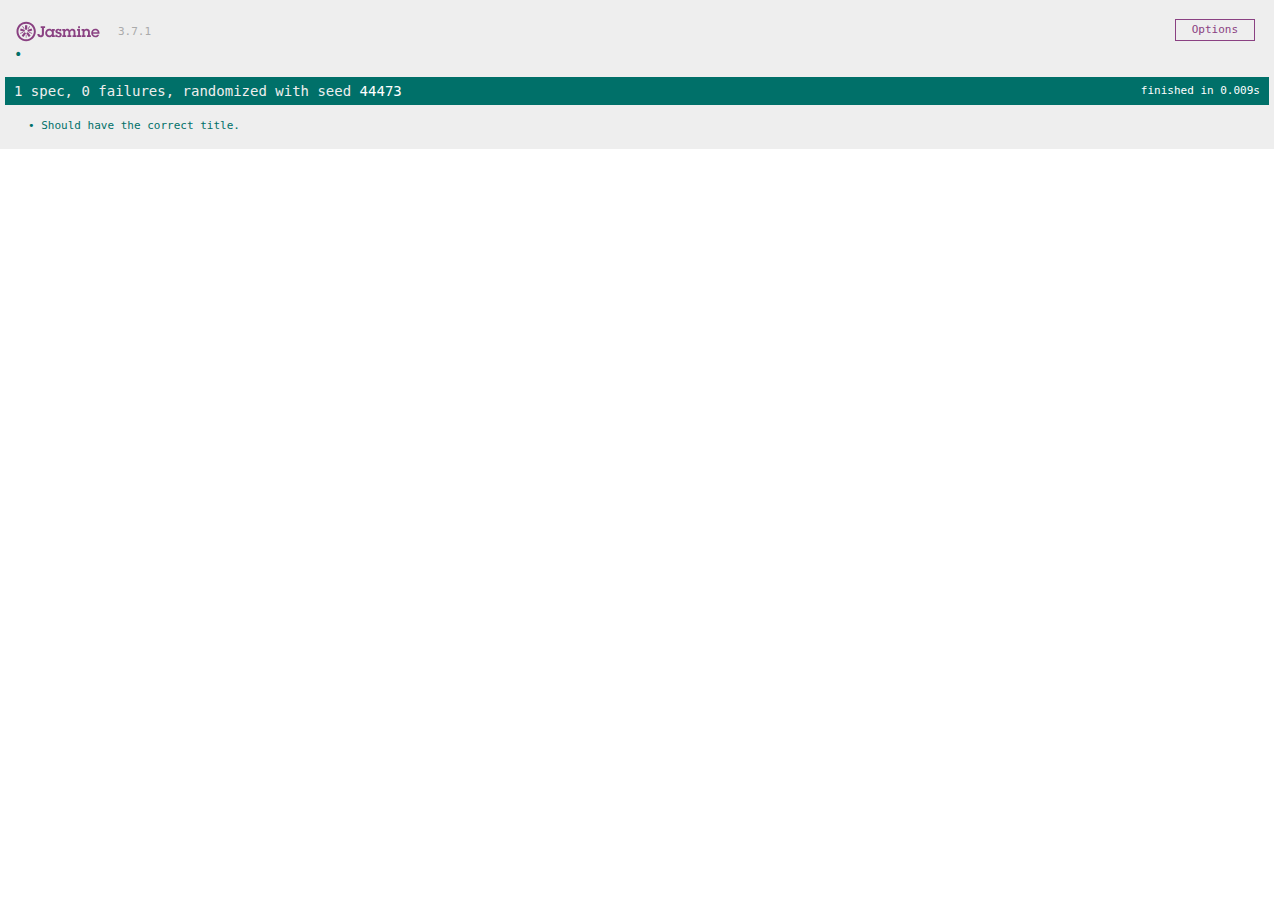
<file: intro/firstSpec/index.html>
<!DOCTYPE html>
<html lang="en">
<head>
  <meta charset="UTF-8">
  <meta http-equiv="X-UA-Compatible" content="IE=edge">
  <meta name="viewport" content="width=device-width, initial-scale=1.0">
  <link rel="icon" type="image/png" href="/intro/firstSpec/lib/jasmine_favicon.png" >
  <link rel="stylesheet" href="lib/jasmine.css" >
  <title>My First Spec</title>
  <script type="text/javascript" src="lib/jasmine.js"></script>
  <script type="text/javascript" src="lib/jasmine-html.js"></script>
  <script type="text/javascript" src="lib/boot.js"></script>
  <script type="text/javascript" src="spec.js"></script>
</head>
<body>
  
</body>
</html>
</file>
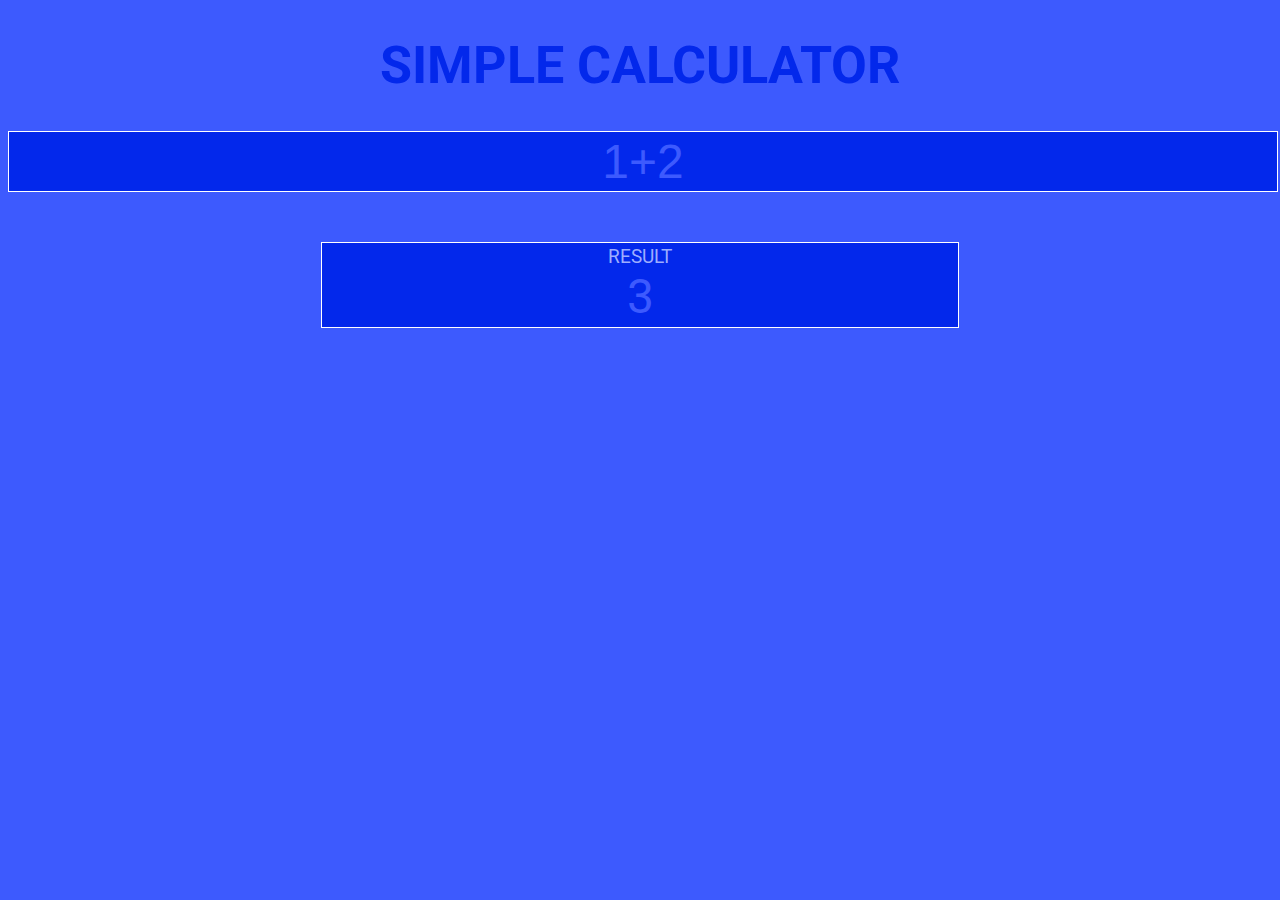
<file: jasmine_functions/simple_calc.html>
<!DOCTYPE html>
<html lang="en">
<head>
  <meta charset="UTF-8">
  <meta http-equiv="X-UA-Compatible" content="IE=edge">
  <meta name="viewport" content="width=device-width, initial-scale=1.0">
  <title>Simple Calculator</title>
  <link rel="stylesheet" href="style.css" >
  <link rel="preconnect" href="https://fonts.googleapis.com">
  <link rel="preconnect" href="https://fonts.gstatic.com" crossorigin>
  <link rel="preconnect" href="https://fonts.googleapis.com">
  <link rel="preconnect" href="https://fonts.gstatic.com" crossorigin>
  <link rel="preconnect" href="https://fonts.googleapis.com">
  <link rel="preconnect" href="https://fonts.gstatic.com" crossorigin>
  <link href="https://fonts.googleapis.com/css2?family=Roboto:wght@700&display=swap" rel="stylesheet">  
  <script type="text/javascript" src="main.js"></script>
  <script type="text/javascript" src="calc.js"></script>
</head>
<body class="body">
  <h1 class="title">Simple Calculator</h1>

  <input 
    class="input" 
    type="text"
    title="calculator" 
    placeholder="Enter operation"
    value="1+2"
    onchange="calculate(this.value)"
  />
  
  <div class="result-container">
    <div class="title">Result</div>
    <span id="result">3</span>
  </div>
</body>
</html>
</file>
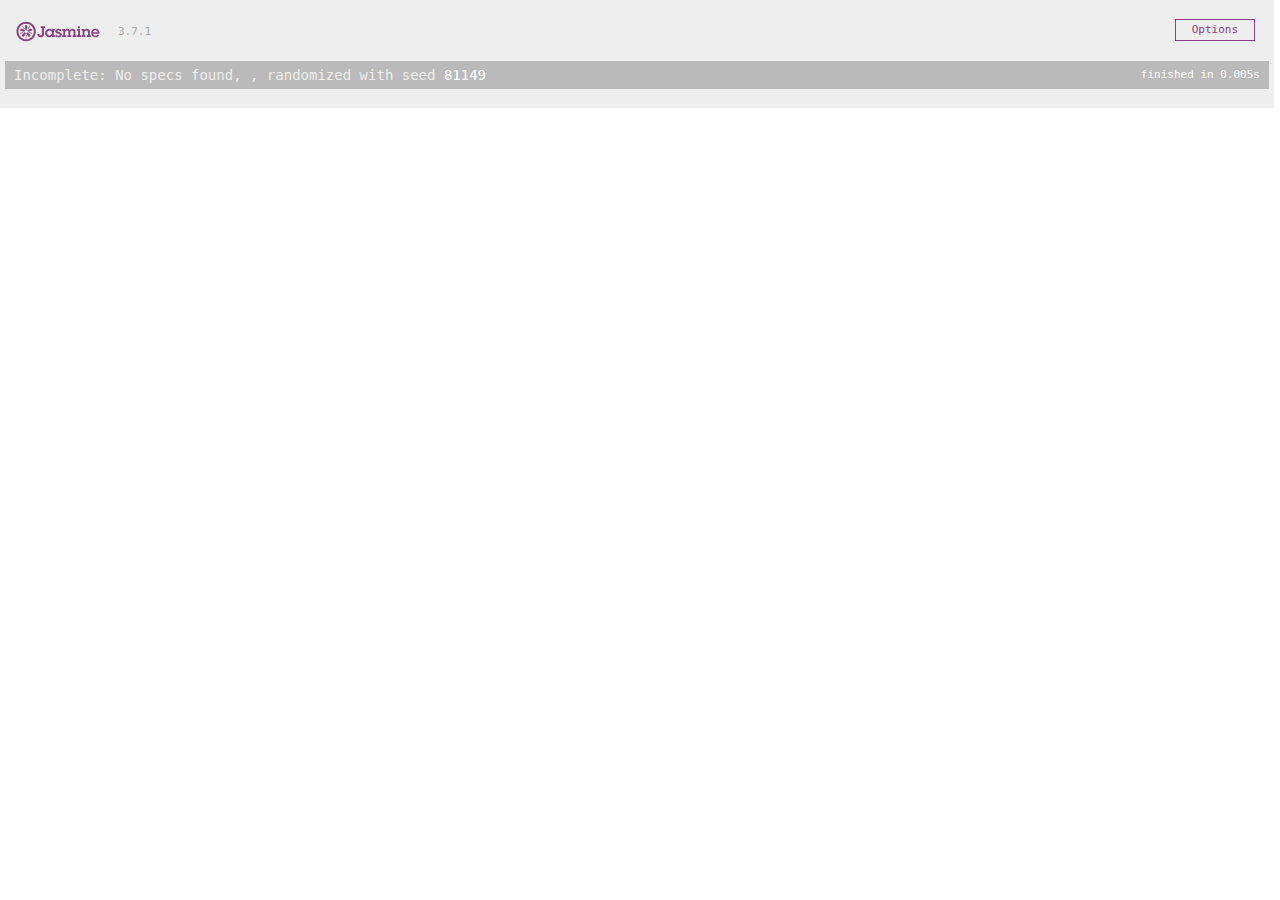
<file: jasmine_functions/spec_runner.html>
<!DOCTYPE html>
<html>
<head>
  <meta charset="utf-8">
  <title>Simple Calculator</title>

  <link rel="shortcut icon" type="image/png" href="lib/jasmine_favicon.png">
  <link rel="stylesheet" href="lib/jasmine.css">

  <script src="lib/jasmine.js"></script>
  <script src="lib/jasmine-html.js"></script>
  <script src="lib/boot.js"></script>

  <!-- TODO: Include our own specs -->
</head>

<body>
</body>
</html>
</file>
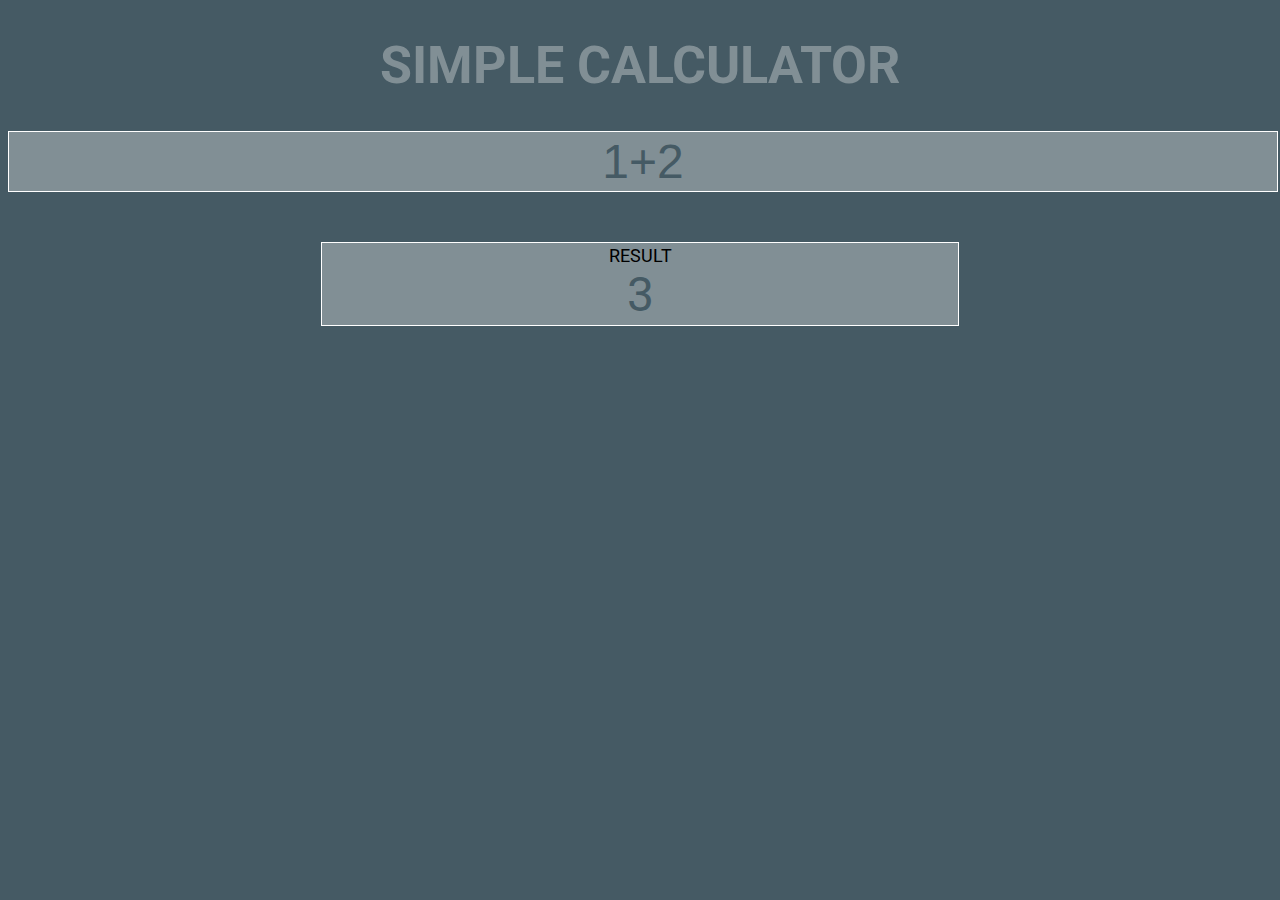
<file: intro/jasmine-casts-1.0/2. Jasmine functions/end/simple-calculator.html>
<!DOCTYPE html>
<html>
<head>
  <meta charset="utf-8">
  <title>Simple calculator</title>

  <link rel="stylesheet" href="style.css">
  <link href="https://fonts.googleapis.com/css?family=Roboto" rel="stylesheet">

  <script src="calculator.js"></script>
  <script src="main.js"></script>
</head>
<body class="body">
  <h1 class="title">Simple calculator</h1>

  <input
    class="input"
    type="text"
    title="calculator"
    placeholder="Enter operation"
    value="1+2"
    onchange="calculate(this.value)"
  />

  <div class="result-container">
    <div class="title">Result</div>
    <span id="result">3</span>
  </div>
</body>
</html>
</file>
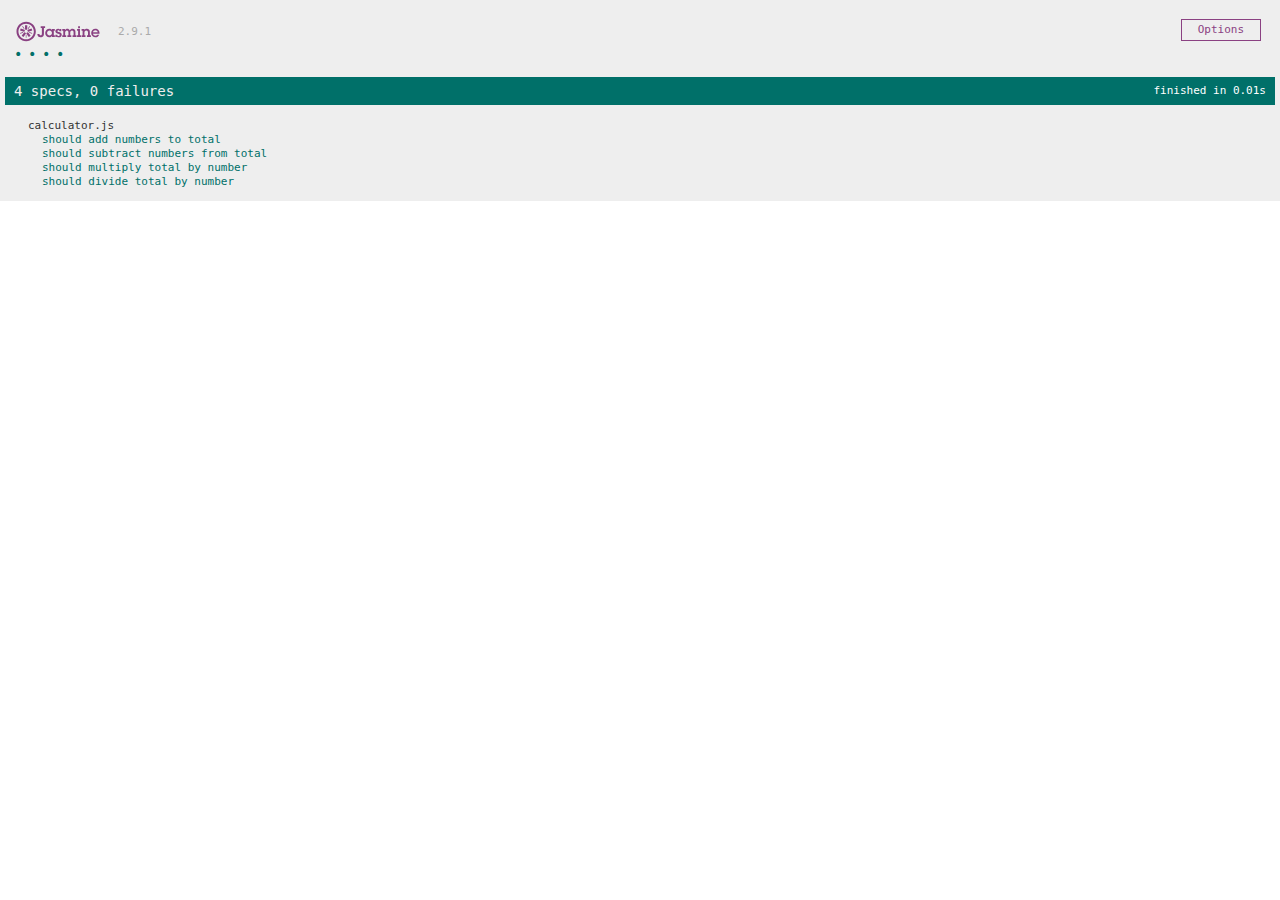
<file: intro/jasmine-casts-1.0/2. Jasmine functions/end/spec-runner.html>
<!DOCTYPE html>
<html>
<head>
  <meta charset="utf-8">
  <title>Simple calculator</title>

  <link rel="stylesheet" href="lib/jasmine.css">

  <script src="lib/jasmine.js"></script>
  <script src="lib/jasmine-html.js"></script>
  <script src="lib/boot.js"></script>

  <script src="calculator.js"></script>
  <script src="calculator.spec.js"></script>
</head>
</html>
</file>
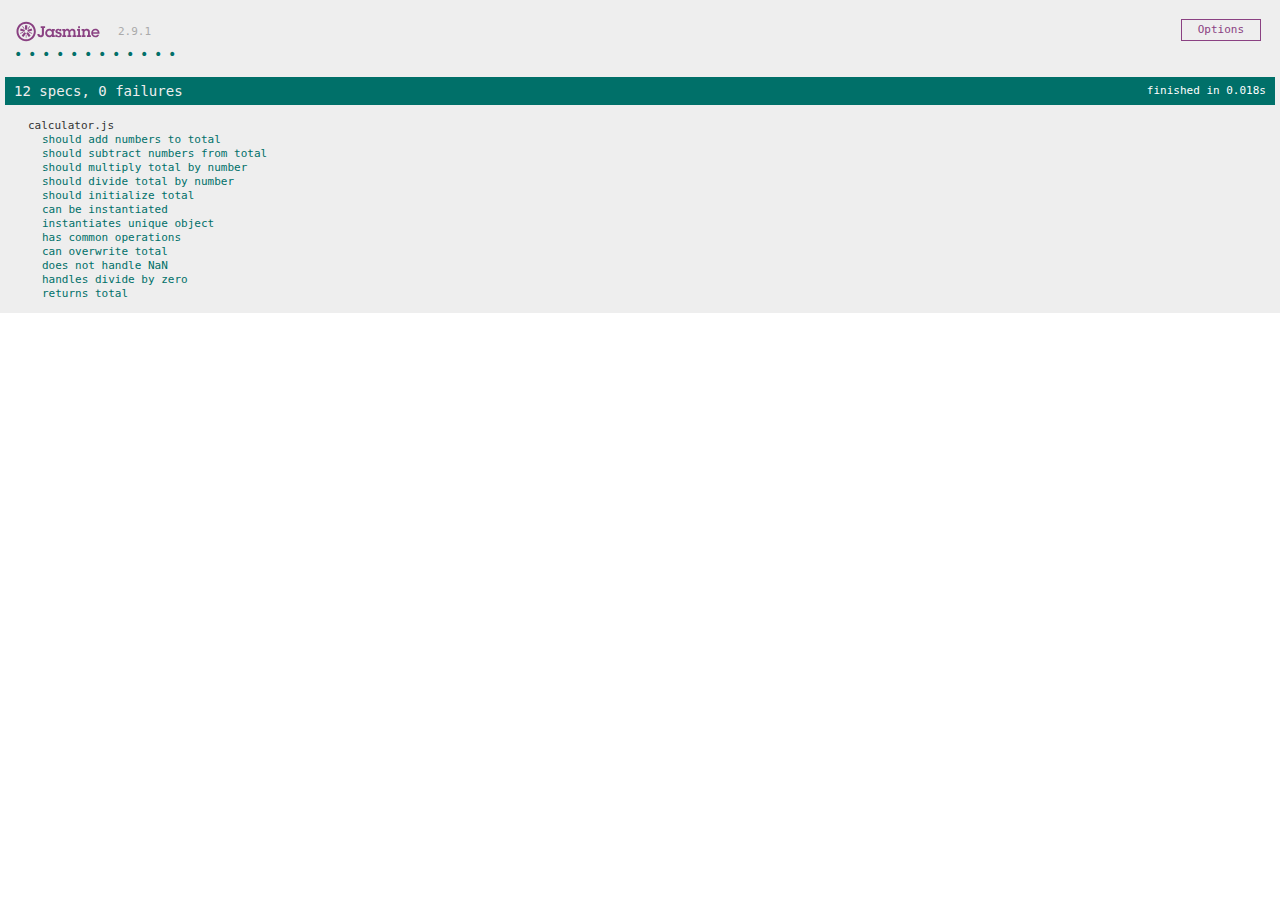
<file: intro/jasmine-casts-1.0/3. Matchers/end/spec-runner.html>
<!DOCTYPE html>
<html>
<head>
  <meta charset="utf-8">
  <title>Simple calculator</title>

  <link rel="stylesheet" href="lib/jasmine.css">

  <script src="lib/jasmine.js"></script>
  <script src="lib/jasmine-html.js"></script>
  <script src="lib/boot.js"></script>
  <script src="lib/jasmine-matchers.js"></script>
  <script src="custom-matchers.js"></script>

  <script src="calculator.js"></script>
  <script src="calculator.spec.js"></script>
</head>
</html>
</file>
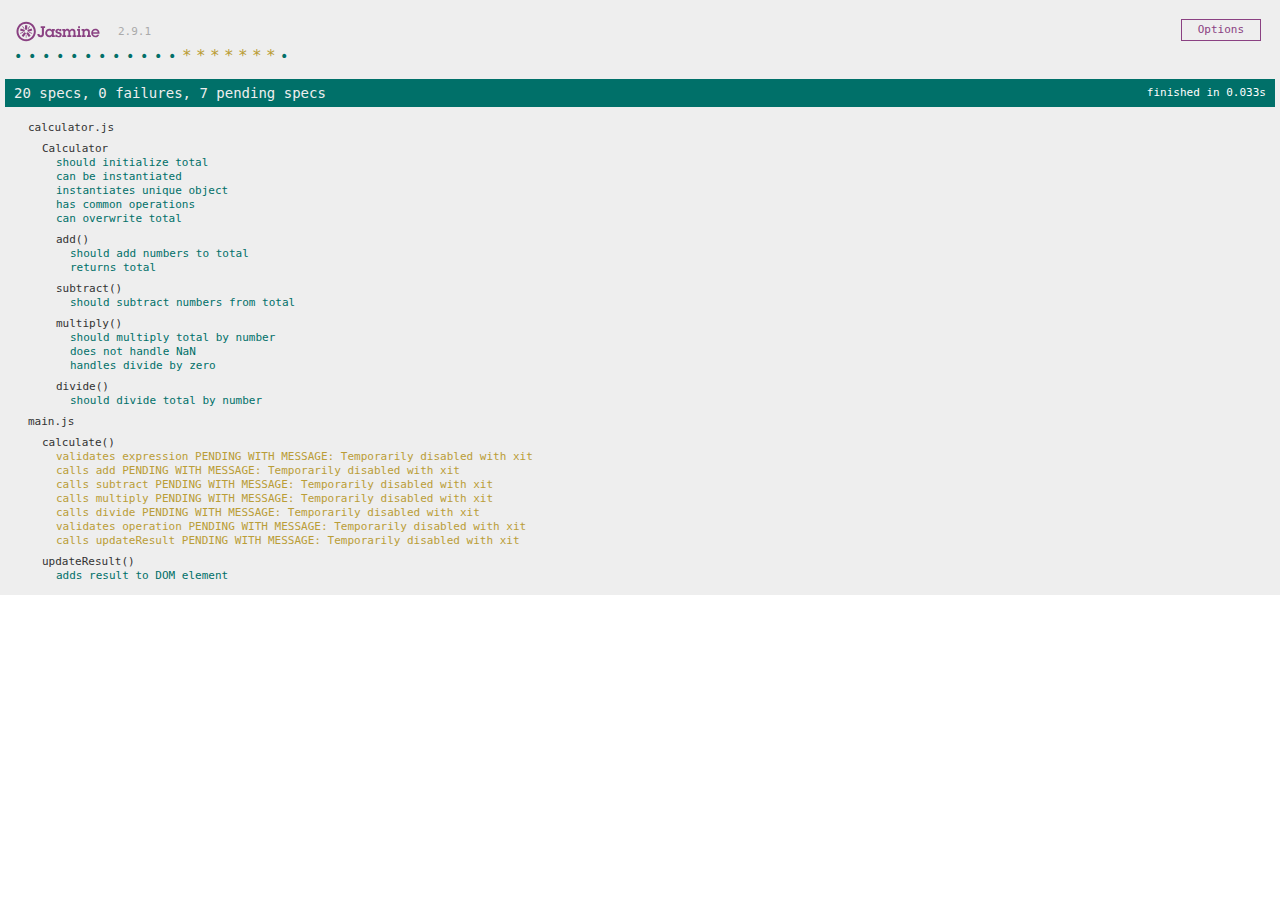
<file: intro/jasmine-casts-1.0/4. Organizing your specs/end/spec-runner.html>
<!DOCTYPE html>
<html>
<head>
  <meta charset="utf-8">
  <title>Simple calculator</title>

  <link rel="stylesheet" href="lib/jasmine.css">

  <script src="lib/jasmine.js"></script>
  <script src="lib/jasmine-html.js"></script>
  <script src="lib/boot.js"></script>
  <script src="lib/jasmine-matchers.js"></script>
  <script src="custom-matchers.js"></script>

  <script src="calculator.js"></script>
  <script src="main.js"></script>
  <script src="calculator.spec.js"></script>
  <script src="main.spec.js"></script>
</head>
</html>
</file>
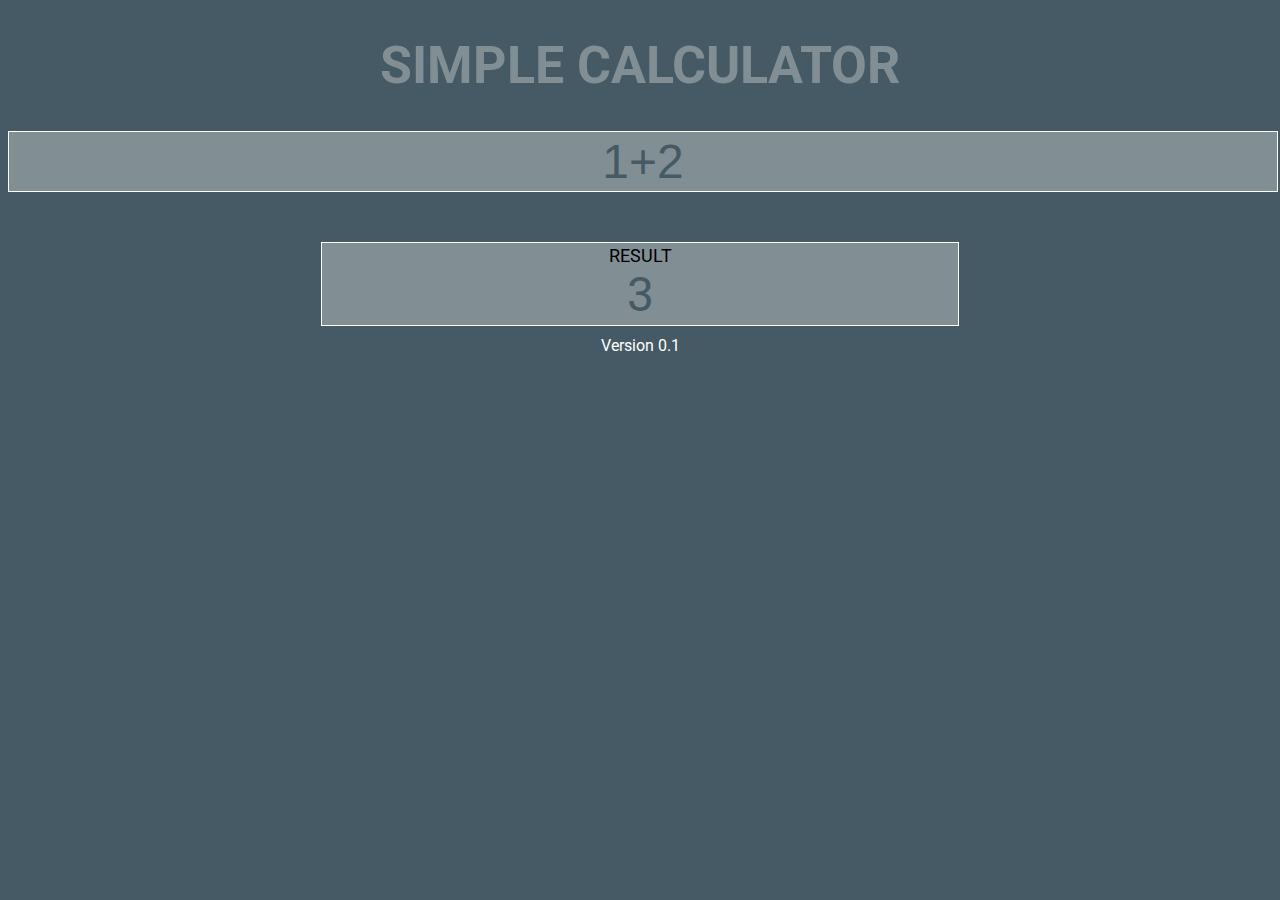
<file: intro/jasmine-casts-1.0/5. Spying on your code/end/simple-calculator.html>
<!DOCTYPE html>
<html>
<head>
  <meta charset="utf-8">
  <title>Simple calculator</title>

  <link rel="stylesheet" href="style.css">
  <link href="https://fonts.googleapis.com/css?family=Roboto" rel="stylesheet">

  <script src="calculator.js"></script>
  <script src="main.js"></script>
  <script>
    window.onload = function() {
      showVersion();
    }
  </script>
</head>
<body class="body">
  <h1 class="title">Simple calculator</h1>

  <input
    class="input"
    type="text"
    title="calculator"
    placeholder="Enter operation"
    value="1+2"
    onchange="calculate(this.value)"
  />

  <div class="result-container">
    <div class="title">Result</div>
    <span id="result">3</span>
  </div>

  <div class="version">Version <span id="version"></span></div>
</body>
</html>
</file>
<file: intro/firstSpec/lib/jasmine.css>
@charset "UTF-8";
body { overflow-y: scroll; }

.jasmine_html-reporter { width: 100%; background-color: #eee; padding: 5px; margin: -8px; font-size: 11px; font-family: Monaco, "Lucida Console", monospace; line-height: 14px; color: #333; }

.jasmine_html-reporter a { text-decoration: none; }

.jasmine_html-reporter a:hover { text-decoration: underline; }

.jasmine_html-reporter p, .jasmine_html-reporter h1, .jasmine_html-reporter h2, .jasmine_html-reporter h3, .jasmine_html-reporter h4, .jasmine_html-reporter h5, .jasmine_html-reporter h6 { margin: 0; line-height: 14px; }

.jasmine_html-reporter .jasmine-banner, .jasmine_html-reporter .jasmine-symbol-summary, .jasmine_html-reporter .jasmine-summary, .jasmine_html-reporter .jasmine-result-message, .jasmine_html-reporter .jasmine-spec .jasmine-description, .jasmine_html-reporter .jasmine-spec-detail .jasmine-description, .jasmine_html-reporter .jasmine-alert .jasmine-bar, .jasmine_html-reporter .jasmine-stack-trace { padding-left: 9px; padding-right: 9px; }

.jasmine_html-reporter .jasmine-banner { position: relative; }

.jasmine_html-reporter .jasmine-banner .jasmine-title { background: url("[data-uri]") no-repeat; background: url("[data-uri]") no-repeat, none; -moz-background-size: 100%; -o-background-size: 100%; -webkit-background-size: 100%; background-size: 100%; display: block; float: left; width: 90px; height: 25px; }

.jasmine_html-reporter .jasmine-banner .jasmine-version { margin-left: 14px; position: relative; top: 6px; }

.jasmine_html-reporter #jasmine_content { position: fixed; right: 100%; }

.jasmine_html-reporter .jasmine-version { color: #aaa; }

.jasmine_html-reporter .jasmine-banner { margin-top: 14px; }

.jasmine_html-reporter .jasmine-duration { color: #fff; float: right; line-height: 28px; padding-right: 9px; }

.jasmine_html-reporter .jasmine-symbol-summary { overflow: hidden; margin: 14px 0; }

.jasmine_html-reporter .jasmine-symbol-summary li { display: inline-block; height: 10px; width: 14px; font-size: 16px; }

.jasmine_html-reporter .jasmine-symbol-summary li.jasmine-passed { font-size: 14px; }

.jasmine_html-reporter .jasmine-symbol-summary li.jasmine-passed:before { color: #007069; content: "•"; }

.jasmine_html-reporter .jasmine-symbol-summary li.jasmine-failed { line-height: 9px; }

.jasmine_html-reporter .jasmine-symbol-summary li.jasmine-failed:before { color: #ca3a11; content: "×"; font-weight: bold; margin-left: -1px; }

.jasmine_html-reporter .jasmine-symbol-summary li.jasmine-excluded { font-size: 14px; }

.jasmine_html-reporter .jasmine-symbol-summary li.jasmine-excluded:before { color: #bababa; content: "•"; }

.jasmine_html-reporter .jasmine-symbol-summary li.jasmine-excluded-no-display { font-size: 14px; display: none; }

.jasmine_html-reporter .jasmine-symbol-summary li.jasmine-pending { line-height: 17px; }

.jasmine_html-reporter .jasmine-symbol-summary li.jasmine-pending:before { color: #ba9d37; content: "*"; }

.jasmine_html-reporter .jasmine-symbol-summary li.jasmine-empty { font-size: 14px; }

.jasmine_html-reporter .jasmine-symbol-summary li.jasmine-empty:before { color: #ba9d37; content: "•"; }

.jasmine_html-reporter .jasmine-run-options { float: right; margin-right: 5px; border: 1px solid #8a4182; color: #8a4182; position: relative; line-height: 20px; }

.jasmine_html-reporter .jasmine-run-options .jasmine-trigger { cursor: pointer; padding: 8px 16px; }

.jasmine_html-reporter .jasmine-run-options .jasmine-payload { position: absolute; display: none; right: -1px; border: 1px solid #8a4182; background-color: #eee; white-space: nowrap; padding: 4px 8px; }

.jasmine_html-reporter .jasmine-run-options .jasmine-payload.jasmine-open { display: block; }

.jasmine_html-reporter .jasmine-bar { line-height: 28px; font-size: 14px; display: block; color: #eee; }

.jasmine_html-reporter .jasmine-bar.jasmine-failed, .jasmine_html-reporter .jasmine-bar.jasmine-errored { background-color: #ca3a11; border-bottom: 1px solid #eee; }

.jasmine_html-reporter .jasmine-bar.jasmine-passed { background-color: #007069; }

.jasmine_html-reporter .jasmine-bar.jasmine-incomplete { background-color: #bababa; }

.jasmine_html-reporter .jasmine-bar.jasmine-skipped { background-color: #bababa; }

.jasmine_html-reporter .jasmine-bar.jasmine-warning { background-color: #ba9d37; color: #333; }

.jasmine_html-reporter .jasmine-bar.jasmine-menu { background-color: #fff; color: #aaa; }

.jasmine_html-reporter .jasmine-bar.jasmine-menu a { color: #333; }

.jasmine_html-reporter .jasmine-bar a { color: white; }

.jasmine_html-reporter.jasmine-spec-list .jasmine-bar.jasmine-menu.jasmine-failure-list, .jasmine_html-reporter.jasmine-spec-list .jasmine-results .jasmine-failures { display: none; }

.jasmine_html-reporter.jasmine-failure-list .jasmine-bar.jasmine-menu.jasmine-spec-list, .jasmine_html-reporter.jasmine-failure-list .jasmine-summary { display: none; }

.jasmine_html-reporter .jasmine-results { margin-top: 14px; }

.jasmine_html-reporter .jasmine-summary { margin-top: 14px; }

.jasmine_html-reporter .jasmine-summary ul { list-style-type: none; margin-left: 14px; padding-top: 0; padding-left: 0; }

.jasmine_html-reporter .jasmine-summary ul.jasmine-suite { margin-top: 7px; margin-bottom: 7px; }

.jasmine_html-reporter .jasmine-summary li.jasmine-passed a { color: #007069; }

.jasmine_html-reporter .jasmine-summary li.jasmine-failed a { color: #ca3a11; }

.jasmine_html-reporter .jasmine-summary li.jasmine-empty a { color: #ba9d37; }

.jasmine_html-reporter .jasmine-summary li.jasmine-pending a { color: #ba9d37; }

.jasmine_html-reporter .jasmine-summary li.jasmine-excluded a { color: #bababa; }

.jasmine_html-reporter .jasmine-specs li.jasmine-passed a:before { content: "• "; }

.jasmine_html-reporter .jasmine-specs li.jasmine-failed a:before { content: "× "; }

.jasmine_html-reporter .jasmine-specs li.jasmine-empty a:before { content: "* "; }

.jasmine_html-reporter .jasmine-specs li.jasmine-pending a:before { content: "• "; }

.jasmine_html-reporter .jasmine-specs li.jasmine-excluded a:before { content: "• "; }

.jasmine_html-reporter .jasmine-description + .jasmine-suite { margin-top: 0; }

.jasmine_html-reporter .jasmine-suite { margin-top: 14px; }

.jasmine_html-reporter .jasmine-suite a { color: #333; }

.jasmine_html-reporter .jasmine-failures .jasmine-spec-detail { margin-bottom: 28px; }

.jasmine_html-reporter .jasmine-failures .jasmine-spec-detail .jasmine-description { background-color: #ca3a11; color: white; }

.jasmine_html-reporter .jasmine-failures .jasmine-spec-detail .jasmine-description a { color: white; }

.jasmine_html-reporter .jasmine-result-message { padding-top: 14px; color: #333; white-space: pre-wrap; }

.jasmine_html-reporter .jasmine-result-message span.jasmine-result { display: block; }

.jasmine_html-reporter .jasmine-stack-trace { margin: 5px 0 0 0; max-height: 224px; overflow: auto; line-height: 18px; color: #666; border: 1px solid #ddd; background: white; white-space: pre; }
</file>
<file: jasmine_functions/style.css>
.body {
  font-family: 'Roboto', sans-serif;
  background: #3D5AFE;
}

.title {
  text-align: center;
  text-transform: uppercase;
  color: #0328EB;
  font-size: 52px;
}

.input,
.result-container {
  width: 100%;
  color: #3D5AFE;
  background: #0328EB;
  border: solid 1px #FFF;
  font-size: 48px;
  padding: 2px;
  text-align: center;
}

.result-container {
  width: 50%;
  margin: 50px auto 0;
}

.result-container .title {
  font-size: 19px;
  color: #9EADFF;
  text-align: center;
}

::placeholder {
  color: #7389FF;
}
</file>
<file: jasmine_functions/lib/jasmine.css>
@charset "UTF-8";
body { overflow-y: scroll; }

.jasmine_html-reporter { width: 100%; background-color: #eee; padding: 5px; margin: -8px; font-size: 11px; font-family: Monaco, "Lucida Console", monospace; line-height: 14px; color: #333; }

.jasmine_html-reporter a { text-decoration: none; }

.jasmine_html-reporter a:hover { text-decoration: underline; }

.jasmine_html-reporter p, .jasmine_html-reporter h1, .jasmine_html-reporter h2, .jasmine_html-reporter h3, .jasmine_html-reporter h4, .jasmine_html-reporter h5, .jasmine_html-reporter h6 { margin: 0; line-height: 14px; }

.jasmine_html-reporter .jasmine-banner, .jasmine_html-reporter .jasmine-symbol-summary, .jasmine_html-reporter .jasmine-summary, .jasmine_html-reporter .jasmine-result-message, .jasmine_html-reporter .jasmine-spec .jasmine-description, .jasmine_html-reporter .jasmine-spec-detail .jasmine-description, .jasmine_html-reporter .jasmine-alert .jasmine-bar, .jasmine_html-reporter .jasmine-stack-trace { padding-left: 9px; padding-right: 9px; }

.jasmine_html-reporter .jasmine-banner { position: relative; }

.jasmine_html-reporter .jasmine-banner .jasmine-title { background: url("[data-uri]") no-repeat; background: url("[data-uri]") no-repeat, none; -moz-background-size: 100%; -o-background-size: 100%; -webkit-background-size: 100%; background-size: 100%; display: block; float: left; width: 90px; height: 25px; }

.jasmine_html-reporter .jasmine-banner .jasmine-version { margin-left: 14px; position: relative; top: 6px; }

.jasmine_html-reporter #jasmine_content { position: fixed; right: 100%; }

.jasmine_html-reporter .jasmine-version { color: #aaa; }

.jasmine_html-reporter .jasmine-banner { margin-top: 14px; }

.jasmine_html-reporter .jasmine-duration { color: #fff; float: right; line-height: 28px; padding-right: 9px; }

.jasmine_html-reporter .jasmine-symbol-summary { overflow: hidden; margin: 14px 0; }

.jasmine_html-reporter .jasmine-symbol-summary li { display: inline-block; height: 10px; width: 14px; font-size: 16px; }

.jasmine_html-reporter .jasmine-symbol-summary li.jasmine-passed { font-size: 14px; }

.jasmine_html-reporter .jasmine-symbol-summary li.jasmine-passed:before { color: #007069; content: "•"; }

.jasmine_html-reporter .jasmine-symbol-summary li.jasmine-failed { line-height: 9px; }

.jasmine_html-reporter .jasmine-symbol-summary li.jasmine-failed:before { color: #ca3a11; content: "×"; font-weight: bold; margin-left: -1px; }

.jasmine_html-reporter .jasmine-symbol-summary li.jasmine-excluded { font-size: 14px; }

.jasmine_html-reporter .jasmine-symbol-summary li.jasmine-excluded:before { color: #bababa; content: "•"; }

.jasmine_html-reporter .jasmine-symbol-summary li.jasmine-excluded-no-display { font-size: 14px; display: none; }

.jasmine_html-reporter .jasmine-symbol-summary li.jasmine-pending { line-height: 17px; }

.jasmine_html-reporter .jasmine-symbol-summary li.jasmine-pending:before { color: #ba9d37; content: "*"; }

.jasmine_html-reporter .jasmine-symbol-summary li.jasmine-empty { font-size: 14px; }

.jasmine_html-reporter .jasmine-symbol-summary li.jasmine-empty:before { color: #ba9d37; content: "•"; }

.jasmine_html-reporter .jasmine-run-options { float: right; margin-right: 5px; border: 1px solid #8a4182; color: #8a4182; position: relative; line-height: 20px; }

.jasmine_html-reporter .jasmine-run-options .jasmine-trigger { cursor: pointer; padding: 8px 16px; }

.jasmine_html-reporter .jasmine-run-options .jasmine-payload { position: absolute; display: none; right: -1px; border: 1px solid #8a4182; background-color: #eee; white-space: nowrap; padding: 4px 8px; }

.jasmine_html-reporter .jasmine-run-options .jasmine-payload.jasmine-open { display: block; }

.jasmine_html-reporter .jasmine-bar { line-height: 28px; font-size: 14px; display: block; color: #eee; }

.jasmine_html-reporter .jasmine-bar.jasmine-failed, .jasmine_html-reporter .jasmine-bar.jasmine-errored { background-color: #ca3a11; border-bottom: 1px solid #eee; }

.jasmine_html-reporter .jasmine-bar.jasmine-passed { background-color: #007069; }

.jasmine_html-reporter .jasmine-bar.jasmine-incomplete { background-color: #bababa; }

.jasmine_html-reporter .jasmine-bar.jasmine-skipped { background-color: #bababa; }

.jasmine_html-reporter .jasmine-bar.jasmine-warning { background-color: #ba9d37; color: #333; }

.jasmine_html-reporter .jasmine-bar.jasmine-menu { background-color: #fff; color: #aaa; }

.jasmine_html-reporter .jasmine-bar.jasmine-menu a { color: #333; }

.jasmine_html-reporter .jasmine-bar a { color: white; }

.jasmine_html-reporter.jasmine-spec-list .jasmine-bar.jasmine-menu.jasmine-failure-list, .jasmine_html-reporter.jasmine-spec-list .jasmine-results .jasmine-failures { display: none; }

.jasmine_html-reporter.jasmine-failure-list .jasmine-bar.jasmine-menu.jasmine-spec-list, .jasmine_html-reporter.jasmine-failure-list .jasmine-summary { display: none; }

.jasmine_html-reporter .jasmine-results { margin-top: 14px; }

.jasmine_html-reporter .jasmine-summary { margin-top: 14px; }

.jasmine_html-reporter .jasmine-summary ul { list-style-type: none; margin-left: 14px; padding-top: 0; padding-left: 0; }

.jasmine_html-reporter .jasmine-summary ul.jasmine-suite { margin-top: 7px; margin-bottom: 7px; }

.jasmine_html-reporter .jasmine-summary li.jasmine-passed a { color: #007069; }

.jasmine_html-reporter .jasmine-summary li.jasmine-failed a { color: #ca3a11; }

.jasmine_html-reporter .jasmine-summary li.jasmine-empty a { color: #ba9d37; }

.jasmine_html-reporter .jasmine-summary li.jasmine-pending a { color: #ba9d37; }

.jasmine_html-reporter .jasmine-summary li.jasmine-excluded a { color: #bababa; }

.jasmine_html-reporter .jasmine-specs li.jasmine-passed a:before { content: "• "; }

.jasmine_html-reporter .jasmine-specs li.jasmine-failed a:before { content: "× "; }

.jasmine_html-reporter .jasmine-specs li.jasmine-empty a:before { content: "* "; }

.jasmine_html-reporter .jasmine-specs li.jasmine-pending a:before { content: "• "; }

.jasmine_html-reporter .jasmine-specs li.jasmine-excluded a:before { content: "• "; }

.jasmine_html-reporter .jasmine-description + .jasmine-suite { margin-top: 0; }

.jasmine_html-reporter .jasmine-suite { margin-top: 14px; }

.jasmine_html-reporter .jasmine-suite a { color: #333; }

.jasmine_html-reporter .jasmine-failures .jasmine-spec-detail { margin-bottom: 28px; }

.jasmine_html-reporter .jasmine-failures .jasmine-spec-detail .jasmine-description { background-color: #ca3a11; color: white; }

.jasmine_html-reporter .jasmine-failures .jasmine-spec-detail .jasmine-description a { color: white; }

.jasmine_html-reporter .jasmine-result-message { padding-top: 14px; color: #333; white-space: pre-wrap; }

.jasmine_html-reporter .jasmine-result-message span.jasmine-result { display: block; }

.jasmine_html-reporter .jasmine-stack-trace { margin: 5px 0 0 0; max-height: 224px; overflow: auto; line-height: 18px; color: #666; border: 1px solid #ddd; background: white; white-space: pre; }
</file>
<file: intro/jasmine-casts-1.0/2. Jasmine functions/end/style.css>
.body {
  font-family: 'Roboto', sans-serif;
  background: #455A64;
}

.title {
  text-align: center;
  text-transform: uppercase;
  color: #818F95;
  font-size: 52px;
}

.input,
.result-container {
  width: 100%;
  color: #455A64;
  background: #818F95;
  border: solid 1px #FFF;
  font-size: 48px;
  padding: 2px;
  text-align: center;
}

.result-container {
  width: 50%;
  margin: 50px auto 0;
}

.result-container .title {
  font-size: 18px;
  color: #000;
  text-align: center;
}
</file>
<file: intro/jasmine-casts-1.0/2. Jasmine functions/end/lib/jasmine.css>
body { overflow-y: scroll; }

.jasmine_html-reporter { background-color: #eee; padding: 5px; margin: -8px; font-size: 11px; font-family: Monaco, "Lucida Console", monospace; line-height: 14px; color: #333; }
.jasmine_html-reporter a { text-decoration: none; }
.jasmine_html-reporter a:hover { text-decoration: underline; }
.jasmine_html-reporter p, .jasmine_html-reporter h1, .jasmine_html-reporter h2, .jasmine_html-reporter h3, .jasmine_html-reporter h4, .jasmine_html-reporter h5, .jasmine_html-reporter h6 { margin: 0; line-height: 14px; }
.jasmine_html-reporter .jasmine-banner, .jasmine_html-reporter .jasmine-symbol-summary, .jasmine_html-reporter .jasmine-summary, .jasmine_html-reporter .jasmine-result-message, .jasmine_html-reporter .jasmine-spec .jasmine-description, .jasmine_html-reporter .jasmine-spec-detail .jasmine-description, .jasmine_html-reporter .jasmine-alert .jasmine-bar, .jasmine_html-reporter .jasmine-stack-trace { padding-left: 9px; padding-right: 9px; }
.jasmine_html-reporter .jasmine-banner { position: relative; }
.jasmine_html-reporter .jasmine-banner .jasmine-title { background: url('[data-uri]') no-repeat; background: url('[data-uri]') no-repeat, none; -moz-background-size: 100%; -o-background-size: 100%; -webkit-background-size: 100%; background-size: 100%; display: block; float: left; width: 90px; height: 25px; }
.jasmine_html-reporter .jasmine-banner .jasmine-version { margin-left: 14px; position: relative; top: 6px; }
.jasmine_html-reporter #jasmine_content { position: fixed; right: 100%; }
.jasmine_html-reporter .jasmine-version { color: #aaa; }
.jasmine_html-reporter .jasmine-banner { margin-top: 14px; }
.jasmine_html-reporter .jasmine-duration { color: #fff; float: right; line-height: 28px; padding-right: 9px; }
.jasmine_html-reporter .jasmine-symbol-summary { overflow: hidden; *zoom: 1; margin: 14px 0; }
.jasmine_html-reporter .jasmine-symbol-summary li { display: inline-block; height: 10px; width: 14px; font-size: 16px; }
.jasmine_html-reporter .jasmine-symbol-summary li.jasmine-passed { font-size: 14px; }
.jasmine_html-reporter .jasmine-symbol-summary li.jasmine-passed:before { color: #007069; content: "\02022"; }
.jasmine_html-reporter .jasmine-symbol-summary li.jasmine-failed { line-height: 9px; }
.jasmine_html-reporter .jasmine-symbol-summary li.jasmine-failed:before { color: #ca3a11; content: "\d7"; font-weight: bold; margin-left: -1px; }
.jasmine_html-reporter .jasmine-symbol-summary li.jasmine-disabled { font-size: 14px; }
.jasmine_html-reporter .jasmine-symbol-summary li.jasmine-disabled:before { color: #bababa; content: "\02022"; }
.jasmine_html-reporter .jasmine-symbol-summary li.jasmine-pending { line-height: 17px; }
.jasmine_html-reporter .jasmine-symbol-summary li.jasmine-pending:before { color: #ba9d37; content: "*"; }
.jasmine_html-reporter .jasmine-symbol-summary li.jasmine-empty { font-size: 14px; }
.jasmine_html-reporter .jasmine-symbol-summary li.jasmine-empty:before { color: #ba9d37; content: "\02022"; }
.jasmine_html-reporter .jasmine-run-options { float: right; margin-right: 5px; border: 1px solid #8a4182; color: #8a4182; position: relative; line-height: 20px; }
.jasmine_html-reporter .jasmine-run-options .jasmine-trigger { cursor: pointer; padding: 8px 16px; }
.jasmine_html-reporter .jasmine-run-options .jasmine-payload { position: absolute; display: none; right: -1px; border: 1px solid #8a4182; background-color: #eee; white-space: nowrap; padding: 4px 8px; }
.jasmine_html-reporter .jasmine-run-options .jasmine-payload.jasmine-open { display: block; }
.jasmine_html-reporter .jasmine-bar { line-height: 28px; font-size: 14px; display: block; color: #eee; }
.jasmine_html-reporter .jasmine-bar.jasmine-failed { background-color: #ca3a11; }
.jasmine_html-reporter .jasmine-bar.jasmine-passed { background-color: #007069; }
.jasmine_html-reporter .jasmine-bar.jasmine-skipped { background-color: #bababa; }
.jasmine_html-reporter .jasmine-bar.jasmine-errored { background-color: #ca3a11; }
.jasmine_html-reporter .jasmine-bar.jasmine-menu { background-color: #fff; color: #aaa; }
.jasmine_html-reporter .jasmine-bar.jasmine-menu a { color: #333; }
.jasmine_html-reporter .jasmine-bar a { color: white; }
.jasmine_html-reporter.jasmine-spec-list .jasmine-bar.jasmine-menu.jasmine-failure-list, .jasmine_html-reporter.jasmine-spec-list .jasmine-results .jasmine-failures { display: none; }
.jasmine_html-reporter.jasmine-failure-list .jasmine-bar.jasmine-menu.jasmine-spec-list, .jasmine_html-reporter.jasmine-failure-list .jasmine-summary { display: none; }
.jasmine_html-reporter .jasmine-results { margin-top: 14px; }
.jasmine_html-reporter .jasmine-summary { margin-top: 14px; }
.jasmine_html-reporter .jasmine-summary ul { list-style-type: none; margin-left: 14px; padding-top: 0; padding-left: 0; }
.jasmine_html-reporter .jasmine-summary ul.jasmine-suite { margin-top: 7px; margin-bottom: 7px; }
.jasmine_html-reporter .jasmine-summary li.jasmine-passed a { color: #007069; }
.jasmine_html-reporter .jasmine-summary li.jasmine-failed a { color: #ca3a11; }
.jasmine_html-reporter .jasmine-summary li.jasmine-empty a { color: #ba9d37; }
.jasmine_html-reporter .jasmine-summary li.jasmine-pending a { color: #ba9d37; }
.jasmine_html-reporter .jasmine-summary li.jasmine-disabled a { color: #bababa; }
.jasmine_html-reporter .jasmine-description + .jasmine-suite { margin-top: 0; }
.jasmine_html-reporter .jasmine-suite { margin-top: 14px; }
.jasmine_html-reporter .jasmine-suite a { color: #333; }
.jasmine_html-reporter .jasmine-failures .jasmine-spec-detail { margin-bottom: 28px; }
.jasmine_html-reporter .jasmine-failures .jasmine-spec-detail .jasmine-description { background-color: #ca3a11; }
.jasmine_html-reporter .jasmine-failures .jasmine-spec-detail .jasmine-description a { color: white; }
.jasmine_html-reporter .jasmine-result-message { padding-top: 14px; color: #333; white-space: pre; }
.jasmine_html-reporter .jasmine-result-message span.jasmine-result { display: block; }
.jasmine_html-reporter .jasmine-stack-trace { margin: 5px 0 0 0; max-height: 224px; overflow: auto; line-height: 18px; color: #666; border: 1px solid #ddd; background: white; white-space: pre; }
</file>
<file: intro/jasmine-casts-1.0/3. Matchers/end/lib/jasmine.css>
body { overflow-y: scroll; }

.jasmine_html-reporter { background-color: #eee; padding: 5px; margin: -8px; font-size: 11px; font-family: Monaco, "Lucida Console", monospace; line-height: 14px; color: #333; }
.jasmine_html-reporter a { text-decoration: none; }
.jasmine_html-reporter a:hover { text-decoration: underline; }
.jasmine_html-reporter p, .jasmine_html-reporter h1, .jasmine_html-reporter h2, .jasmine_html-reporter h3, .jasmine_html-reporter h4, .jasmine_html-reporter h5, .jasmine_html-reporter h6 { margin: 0; line-height: 14px; }
.jasmine_html-reporter .jasmine-banner, .jasmine_html-reporter .jasmine-symbol-summary, .jasmine_html-reporter .jasmine-summary, .jasmine_html-reporter .jasmine-result-message, .jasmine_html-reporter .jasmine-spec .jasmine-description, .jasmine_html-reporter .jasmine-spec-detail .jasmine-description, .jasmine_html-reporter .jasmine-alert .jasmine-bar, .jasmine_html-reporter .jasmine-stack-trace { padding-left: 9px; padding-right: 9px; }
.jasmine_html-reporter .jasmine-banner { position: relative; }
.jasmine_html-reporter .jasmine-banner .jasmine-title { background: url('[data-uri]') no-repeat; background: url('[data-uri]') no-repeat, none; -moz-background-size: 100%; -o-background-size: 100%; -webkit-background-size: 100%; background-size: 100%; display: block; float: left; width: 90px; height: 25px; }
.jasmine_html-reporter .jasmine-banner .jasmine-version { margin-left: 14px; position: relative; top: 6px; }
.jasmine_html-reporter #jasmine_content { position: fixed; right: 100%; }
.jasmine_html-reporter .jasmine-version { color: #aaa; }
.jasmine_html-reporter .jasmine-banner { margin-top: 14px; }
.jasmine_html-reporter .jasmine-duration { color: #fff; float: right; line-height: 28px; padding-right: 9px; }
.jasmine_html-reporter .jasmine-symbol-summary { overflow: hidden; *zoom: 1; margin: 14px 0; }
.jasmine_html-reporter .jasmine-symbol-summary li { display: inline-block; height: 10px; width: 14px; font-size: 16px; }
.jasmine_html-reporter .jasmine-symbol-summary li.jasmine-passed { font-size: 14px; }
.jasmine_html-reporter .jasmine-symbol-summary li.jasmine-passed:before { color: #007069; content: "\02022"; }
.jasmine_html-reporter .jasmine-symbol-summary li.jasmine-failed { line-height: 9px; }
.jasmine_html-reporter .jasmine-symbol-summary li.jasmine-failed:before { color: #ca3a11; content: "\d7"; font-weight: bold; margin-left: -1px; }
.jasmine_html-reporter .jasmine-symbol-summary li.jasmine-disabled { font-size: 14px; }
.jasmine_html-reporter .jasmine-symbol-summary li.jasmine-disabled:before { color: #bababa; content: "\02022"; }
.jasmine_html-reporter .jasmine-symbol-summary li.jasmine-pending { line-height: 17px; }
.jasmine_html-reporter .jasmine-symbol-summary li.jasmine-pending:before { color: #ba9d37; content: "*"; }
.jasmine_html-reporter .jasmine-symbol-summary li.jasmine-empty { font-size: 14px; }
.jasmine_html-reporter .jasmine-symbol-summary li.jasmine-empty:before { color: #ba9d37; content: "\02022"; }
.jasmine_html-reporter .jasmine-run-options { float: right; margin-right: 5px; border: 1px solid #8a4182; color: #8a4182; position: relative; line-height: 20px; }
.jasmine_html-reporter .jasmine-run-options .jasmine-trigger { cursor: pointer; padding: 8px 16px; }
.jasmine_html-reporter .jasmine-run-options .jasmine-payload { position: absolute; display: none; right: -1px; border: 1px solid #8a4182; background-color: #eee; white-space: nowrap; padding: 4px 8px; }
.jasmine_html-reporter .jasmine-run-options .jasmine-payload.jasmine-open { display: block; }
.jasmine_html-reporter .jasmine-bar { line-height: 28px; font-size: 14px; display: block; color: #eee; }
.jasmine_html-reporter .jasmine-bar.jasmine-failed { background-color: #ca3a11; }
.jasmine_html-reporter .jasmine-bar.jasmine-passed { background-color: #007069; }
.jasmine_html-reporter .jasmine-bar.jasmine-skipped { background-color: #bababa; }
.jasmine_html-reporter .jasmine-bar.jasmine-errored { background-color: #ca3a11; }
.jasmine_html-reporter .jasmine-bar.jasmine-menu { background-color: #fff; color: #aaa; }
.jasmine_html-reporter .jasmine-bar.jasmine-menu a { color: #333; }
.jasmine_html-reporter .jasmine-bar a { color: white; }
.jasmine_html-reporter.jasmine-spec-list .jasmine-bar.jasmine-menu.jasmine-failure-list, .jasmine_html-reporter.jasmine-spec-list .jasmine-results .jasmine-failures { display: none; }
.jasmine_html-reporter.jasmine-failure-list .jasmine-bar.jasmine-menu.jasmine-spec-list, .jasmine_html-reporter.jasmine-failure-list .jasmine-summary { display: none; }
.jasmine_html-reporter .jasmine-results { margin-top: 14px; }
.jasmine_html-reporter .jasmine-summary { margin-top: 14px; }
.jasmine_html-reporter .jasmine-summary ul { list-style-type: none; margin-left: 14px; padding-top: 0; padding-left: 0; }
.jasmine_html-reporter .jasmine-summary ul.jasmine-suite { margin-top: 7px; margin-bottom: 7px; }
.jasmine_html-reporter .jasmine-summary li.jasmine-passed a { color: #007069; }
.jasmine_html-reporter .jasmine-summary li.jasmine-failed a { color: #ca3a11; }
.jasmine_html-reporter .jasmine-summary li.jasmine-empty a { color: #ba9d37; }
.jasmine_html-reporter .jasmine-summary li.jasmine-pending a { color: #ba9d37; }
.jasmine_html-reporter .jasmine-summary li.jasmine-disabled a { color: #bababa; }
.jasmine_html-reporter .jasmine-description + .jasmine-suite { margin-top: 0; }
.jasmine_html-reporter .jasmine-suite { margin-top: 14px; }
.jasmine_html-reporter .jasmine-suite a { color: #333; }
.jasmine_html-reporter .jasmine-failures .jasmine-spec-detail { margin-bottom: 28px; }
.jasmine_html-reporter .jasmine-failures .jasmine-spec-detail .jasmine-description { background-color: #ca3a11; }
.jasmine_html-reporter .jasmine-failures .jasmine-spec-detail .jasmine-description a { color: white; }
.jasmine_html-reporter .jasmine-result-message { padding-top: 14px; color: #333; white-space: pre; }
.jasmine_html-reporter .jasmine-result-message span.jasmine-result { display: block; }
.jasmine_html-reporter .jasmine-stack-trace { margin: 5px 0 0 0; max-height: 224px; overflow: auto; line-height: 18px; color: #666; border: 1px solid #ddd; background: white; white-space: pre; }
</file>
<file: intro/jasmine-casts-1.0/4. Organizing your specs/end/lib/jasmine.css>
body { overflow-y: scroll; }

.jasmine_html-reporter { background-color: #eee; padding: 5px; margin: -8px; font-size: 11px; font-family: Monaco, "Lucida Console", monospace; line-height: 14px; color: #333; }
.jasmine_html-reporter a { text-decoration: none; }
.jasmine_html-reporter a:hover { text-decoration: underline; }
.jasmine_html-reporter p, .jasmine_html-reporter h1, .jasmine_html-reporter h2, .jasmine_html-reporter h3, .jasmine_html-reporter h4, .jasmine_html-reporter h5, .jasmine_html-reporter h6 { margin: 0; line-height: 14px; }
.jasmine_html-reporter .jasmine-banner, .jasmine_html-reporter .jasmine-symbol-summary, .jasmine_html-reporter .jasmine-summary, .jasmine_html-reporter .jasmine-result-message, .jasmine_html-reporter .jasmine-spec .jasmine-description, .jasmine_html-reporter .jasmine-spec-detail .jasmine-description, .jasmine_html-reporter .jasmine-alert .jasmine-bar, .jasmine_html-reporter .jasmine-stack-trace { padding-left: 9px; padding-right: 9px; }
.jasmine_html-reporter .jasmine-banner { position: relative; }
.jasmine_html-reporter .jasmine-banner .jasmine-title { background: url('[data-uri]') no-repeat; background: url('[data-uri]') no-repeat, none; -moz-background-size: 100%; -o-background-size: 100%; -webkit-background-size: 100%; background-size: 100%; display: block; float: left; width: 90px; height: 25px; }
.jasmine_html-reporter .jasmine-banner .jasmine-version { margin-left: 14px; position: relative; top: 6px; }
.jasmine_html-reporter #jasmine_content { position: fixed; right: 100%; }
.jasmine_html-reporter .jasmine-version { color: #aaa; }
.jasmine_html-reporter .jasmine-banner { margin-top: 14px; }
.jasmine_html-reporter .jasmine-duration { color: #fff; float: right; line-height: 28px; padding-right: 9px; }
.jasmine_html-reporter .jasmine-symbol-summary { overflow: hidden; *zoom: 1; margin: 14px 0; }
.jasmine_html-reporter .jasmine-symbol-summary li { display: inline-block; height: 10px; width: 14px; font-size: 16px; }
.jasmine_html-reporter .jasmine-symbol-summary li.jasmine-passed { font-size: 14px; }
.jasmine_html-reporter .jasmine-symbol-summary li.jasmine-passed:before { color: #007069; content: "\02022"; }
.jasmine_html-reporter .jasmine-symbol-summary li.jasmine-failed { line-height: 9px; }
.jasmine_html-reporter .jasmine-symbol-summary li.jasmine-failed:before { color: #ca3a11; content: "\d7"; font-weight: bold; margin-left: -1px; }
.jasmine_html-reporter .jasmine-symbol-summary li.jasmine-disabled { font-size: 14px; }
.jasmine_html-reporter .jasmine-symbol-summary li.jasmine-disabled:before { color: #bababa; content: "\02022"; }
.jasmine_html-reporter .jasmine-symbol-summary li.jasmine-pending { line-height: 17px; }
.jasmine_html-reporter .jasmine-symbol-summary li.jasmine-pending:before { color: #ba9d37; content: "*"; }
.jasmine_html-reporter .jasmine-symbol-summary li.jasmine-empty { font-size: 14px; }
.jasmine_html-reporter .jasmine-symbol-summary li.jasmine-empty:before { color: #ba9d37; content: "\02022"; }
.jasmine_html-reporter .jasmine-run-options { float: right; margin-right: 5px; border: 1px solid #8a4182; color: #8a4182; position: relative; line-height: 20px; }
.jasmine_html-reporter .jasmine-run-options .jasmine-trigger { cursor: pointer; padding: 8px 16px; }
.jasmine_html-reporter .jasmine-run-options .jasmine-payload { position: absolute; display: none; right: -1px; border: 1px solid #8a4182; background-color: #eee; white-space: nowrap; padding: 4px 8px; }
.jasmine_html-reporter .jasmine-run-options .jasmine-payload.jasmine-open { display: block; }
.jasmine_html-reporter .jasmine-bar { line-height: 28px; font-size: 14px; display: block; color: #eee; }
.jasmine_html-reporter .jasmine-bar.jasmine-failed { background-color: #ca3a11; }
.jasmine_html-reporter .jasmine-bar.jasmine-passed { background-color: #007069; }
.jasmine_html-reporter .jasmine-bar.jasmine-skipped { background-color: #bababa; }
.jasmine_html-reporter .jasmine-bar.jasmine-errored { background-color: #ca3a11; }
.jasmine_html-reporter .jasmine-bar.jasmine-menu { background-color: #fff; color: #aaa; }
.jasmine_html-reporter .jasmine-bar.jasmine-menu a { color: #333; }
.jasmine_html-reporter .jasmine-bar a { color: white; }
.jasmine_html-reporter.jasmine-spec-list .jasmine-bar.jasmine-menu.jasmine-failure-list, .jasmine_html-reporter.jasmine-spec-list .jasmine-results .jasmine-failures { display: none; }
.jasmine_html-reporter.jasmine-failure-list .jasmine-bar.jasmine-menu.jasmine-spec-list, .jasmine_html-reporter.jasmine-failure-list .jasmine-summary { display: none; }
.jasmine_html-reporter .jasmine-results { margin-top: 14px; }
.jasmine_html-reporter .jasmine-summary { margin-top: 14px; }
.jasmine_html-reporter .jasmine-summary ul { list-style-type: none; margin-left: 14px; padding-top: 0; padding-left: 0; }
.jasmine_html-reporter .jasmine-summary ul.jasmine-suite { margin-top: 7px; margin-bottom: 7px; }
.jasmine_html-reporter .jasmine-summary li.jasmine-passed a { color: #007069; }
.jasmine_html-reporter .jasmine-summary li.jasmine-failed a { color: #ca3a11; }
.jasmine_html-reporter .jasmine-summary li.jasmine-empty a { color: #ba9d37; }
.jasmine_html-reporter .jasmine-summary li.jasmine-pending a { color: #ba9d37; }
.jasmine_html-reporter .jasmine-summary li.jasmine-disabled a { color: #bababa; }
.jasmine_html-reporter .jasmine-description + .jasmine-suite { margin-top: 0; }
.jasmine_html-reporter .jasmine-suite { margin-top: 14px; }
.jasmine_html-reporter .jasmine-suite a { color: #333; }
.jasmine_html-reporter .jasmine-failures .jasmine-spec-detail { margin-bottom: 28px; }
.jasmine_html-reporter .jasmine-failures .jasmine-spec-detail .jasmine-description { background-color: #ca3a11; }
.jasmine_html-reporter .jasmine-failures .jasmine-spec-detail .jasmine-description a { color: white; }
.jasmine_html-reporter .jasmine-result-message { padding-top: 14px; color: #333; white-space: pre; }
.jasmine_html-reporter .jasmine-result-message span.jasmine-result { display: block; }
.jasmine_html-reporter .jasmine-stack-trace { margin: 5px 0 0 0; max-height: 224px; overflow: auto; line-height: 18px; color: #666; border: 1px solid #ddd; background: white; white-space: pre; }
</file>
<file: intro/jasmine-casts-1.0/5. Spying on your code/end/style.css>
.body {
  font-family: 'Roboto', sans-serif;
  background: #455A64;
}

.title {
  text-align: center;
  text-transform: uppercase;
  color: #818F95;
  font-size: 52px;
}

.input,
.result-container {
  width: 100%;
  color: #455A64;
  background: #818F95;
  border: solid 1px #FFF;
  font-size: 48px;
  padding: 2px;
  text-align: center;
}

.result-container {
  width: 50%;
  margin: 50px auto 0;
}

.result-container .title {
  font-size: 18px;
  color: #000;
  text-align: center;
}

.version {
  color: #fff;
  margin-top: 10px;
  text-align: center;
}
</file>
